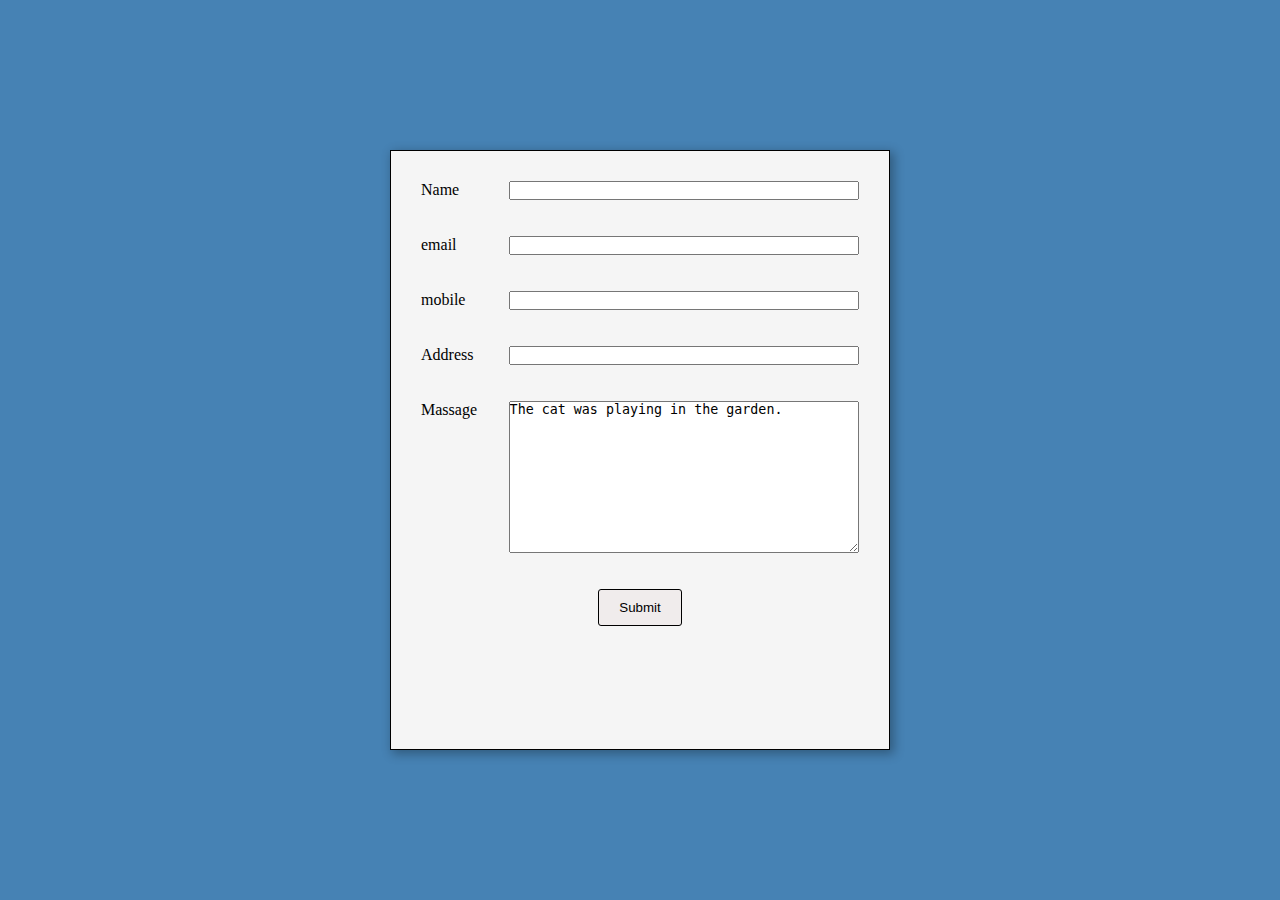
<file: index.html>
<!DOCTYPE html>
<html lang="en">
<head>
    <meta charset="UTF-8">
    <meta http-equiv="X-UA-Compatible" content="IE=edge">
    <meta name="viewport" content="width=device-width, initial-scale=1.0">
    <title>Contact Form</title>
    <link rel="stylesheet" href="style.css">

    
   
  
</head>
<body>

   

   

  <div class="container">

        

       <form class = "contact-form"  > 
         
        <div id = "name-section">
            <label for="name" id = "lname">Name</label>
            <input type="text" id = "Name" name="Name">
            
        </div>
          
        <br><br>
        <div id= "email-section">
            <label for="email" id = "lemail"> email</label>
            <input type="email" id="Email" name="Email">

        </div>
        <br><br>
         <div id = "tele-section">
            <label for="telephone-number" id = "lnumber">mobile  </label>
            <input type="text" name="TelephoneNumber" id="TelephoneNumber">

         </div>
         
         <br><br>
         <div id="address-section">
            <label for="address" id = "laddress">Address</label>
            <input type="text" name="Address" id="Address">
         </div>
        
        <br><br>

           <div id = "message-section">
            <label for="message" id = "lmessage">Massage</label>
            <br>
            <textarea name="message"  id= "Message" rows="10" cols="20">The cat was playing in the garden.</textarea>
           </div>

           <br> <br>
             
           <div id = "butt">
            
           <button   type = "submit" id = "btn">   Submit  </button> 
        
           
           
           </div>
           

           

    
        </form>


      
  </div>
  
  <script src="email.js" > </script>
</body>
</html>
</file>
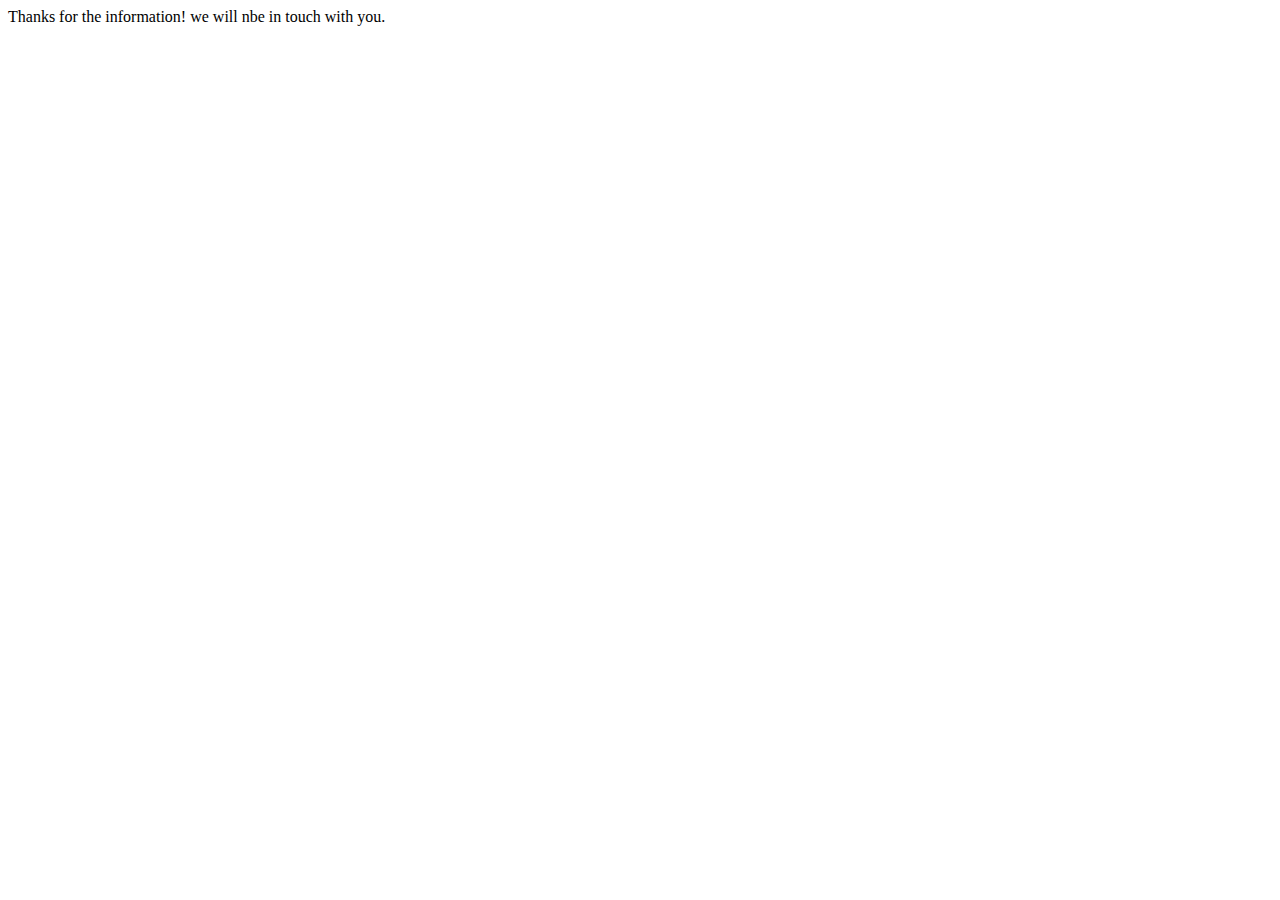
<file: success.html>
<!DOCTYPE html>
<html lang="en">
<head>
    <meta charset="UTF-8">
    <meta http-equiv="X-UA-Compatible" content="IE=edge">
    <meta name="viewport" content="width=device-width, initial-scale=1.0">
    <title>Document</title>
</head>
<body>
     Thanks for the information! we will nbe in touch with you.
</body>
</html>
</file>
<file: style.css>
*{
    padding: 0;
    margin: 0;
    box-sizing: border-box;
}


 .container{
    height: 100vh;

    display: flex;

    flex-direction: column;

   align-items: center;

   justify-content: center;

   background-color: steelblue;




}

.contact-form{

    background-color: whitesmoke;
}

.contact-form{

   width:500px;

   height: 600px;
   
   border: 1px solid black;

   margin: 50px;

   padding: 30px;

   box-shadow: 3px 3px 10px 1px rgba(0,0,0,0.3);

}

#Name,#Email,#TelephoneNumber,#Address,#Message{
        
    width: 80%;

}

 #name-section,#email-section,#tele-section,#address-section,#message-section{

    display: flex;

    justify-content: space-between;
}  




#btn{


    background-color: rgb(240, 236, 236);
    text-align: center;

    padding:10px 20px;
    
    

    border: 1px solid black;

    border-radius: 3px;

    transition-property: all;

    transition-duration: 0.5s;



}



#btn:hover{
    background-color: gray;

    height: 50px;
    width: 90px;
}



#butt{
    display: flex;
    justify-content: center;
}

@media screen and (max-width: 570px) {
    
    

    .contact-form{

       
        height: 100vh;
    

        display:grid;
        
        border: none;
   
      

    }


    

    #name-section,#email-section,#tele-section,#address-section,#message-section,#butt{

        display :flex;

        flex-direction: column;

        align-items: center;

        justify-content: center;
    }
   

   #lname , #lemail,#lnumber,#laddress,#lmessage{
      
      padding-bottom: 20px;
      
   }
    


 }
</file>
